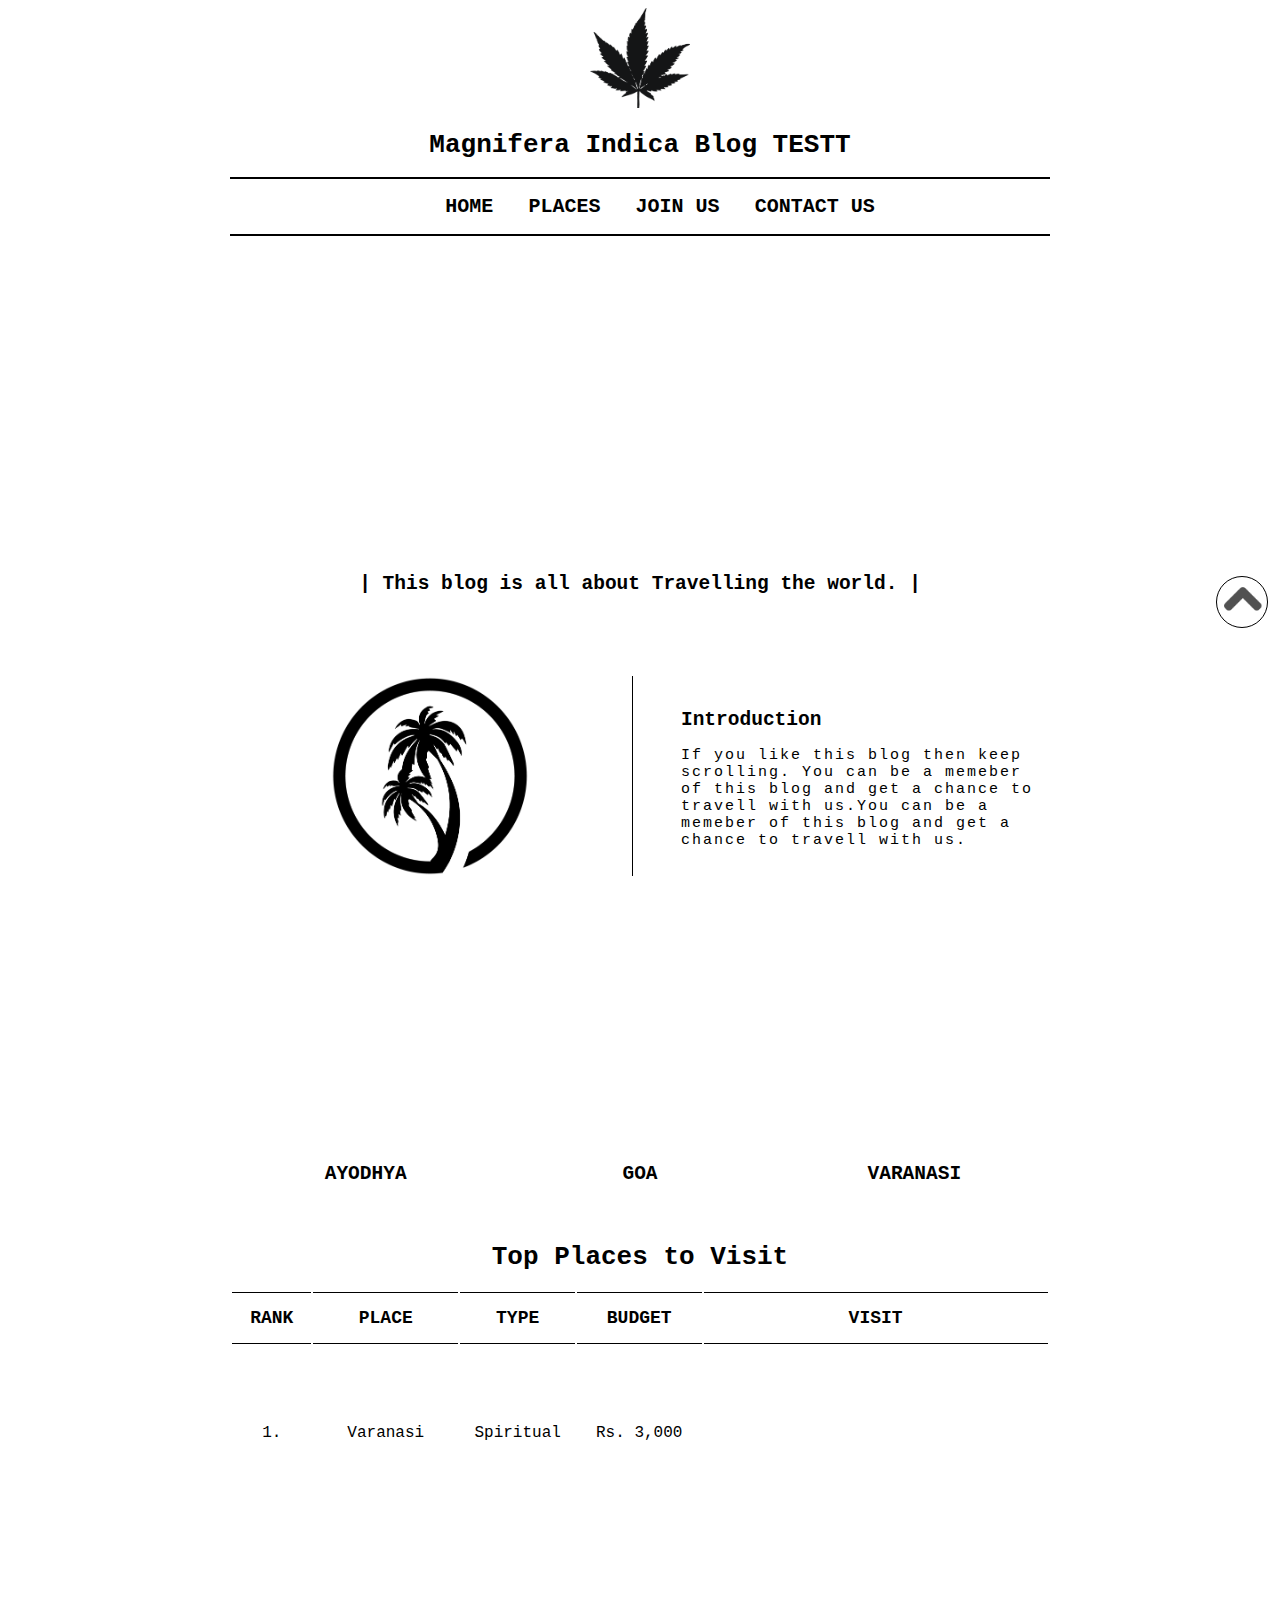
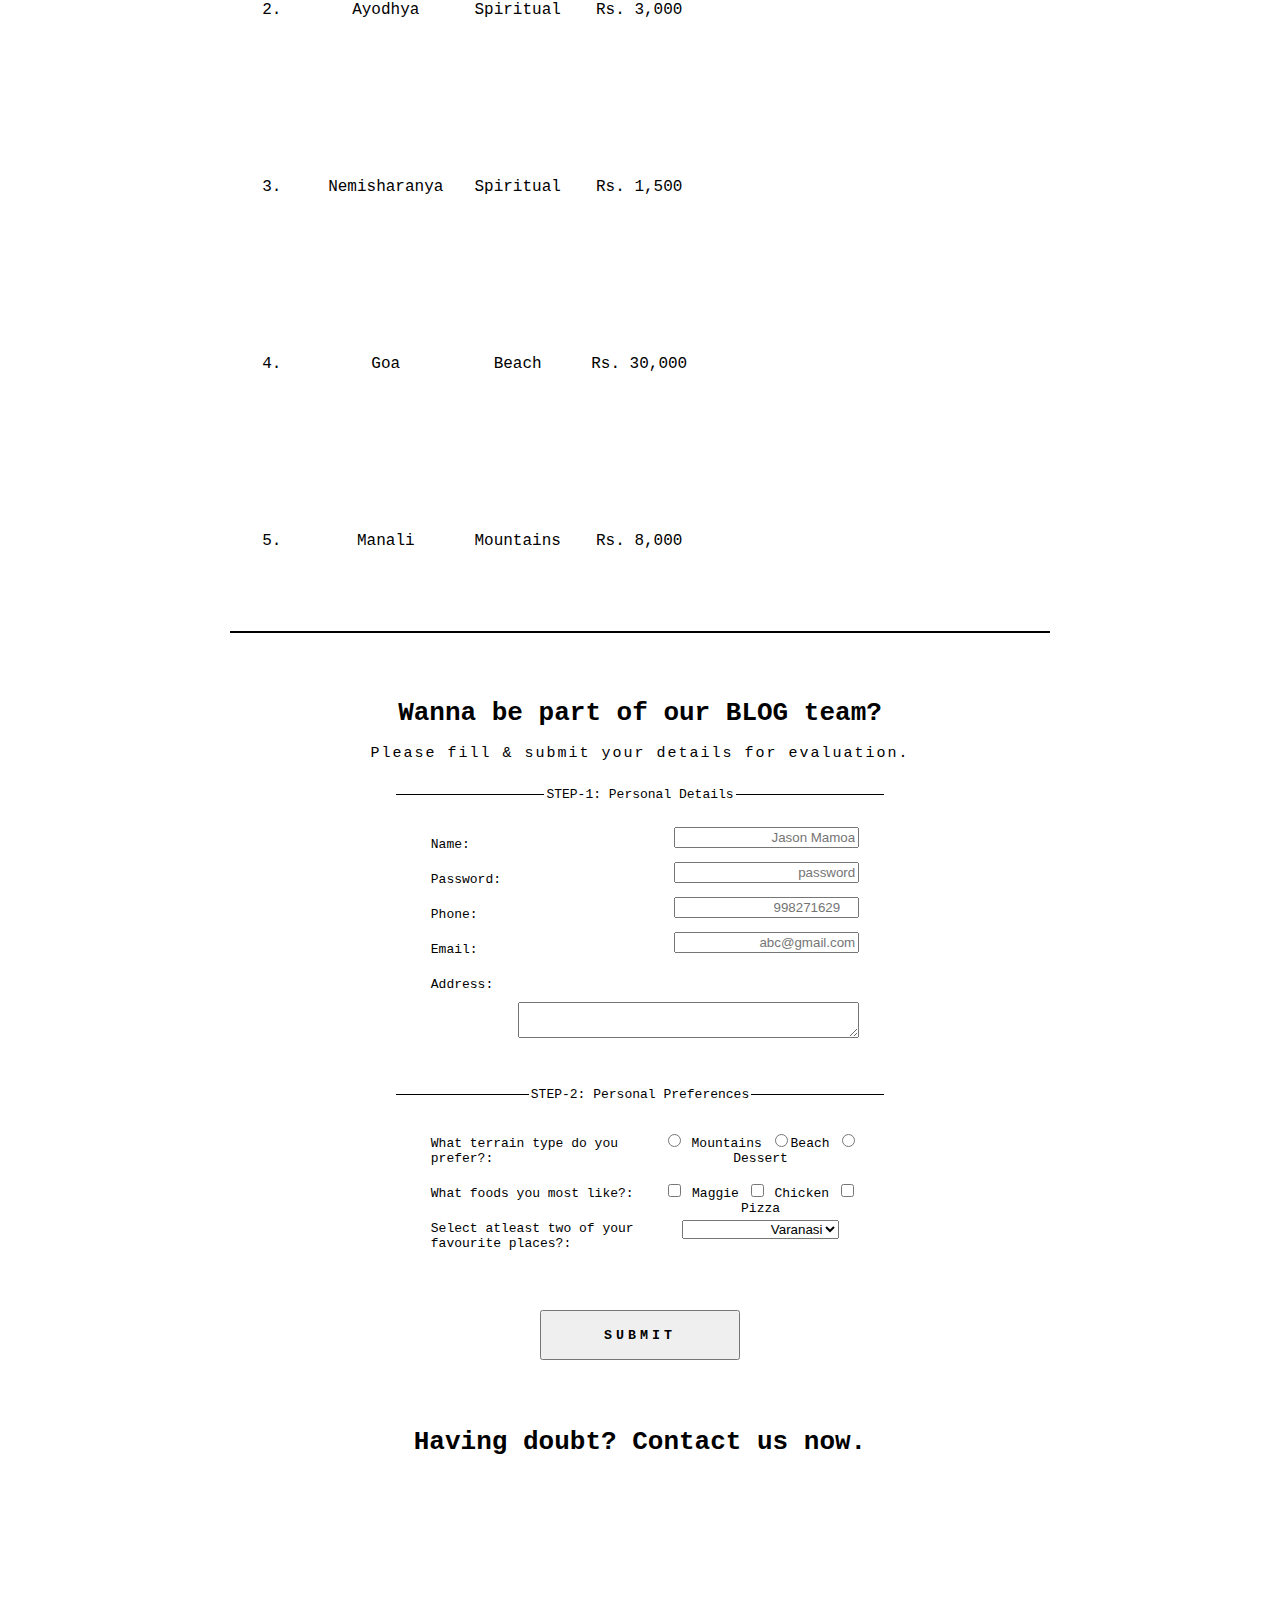
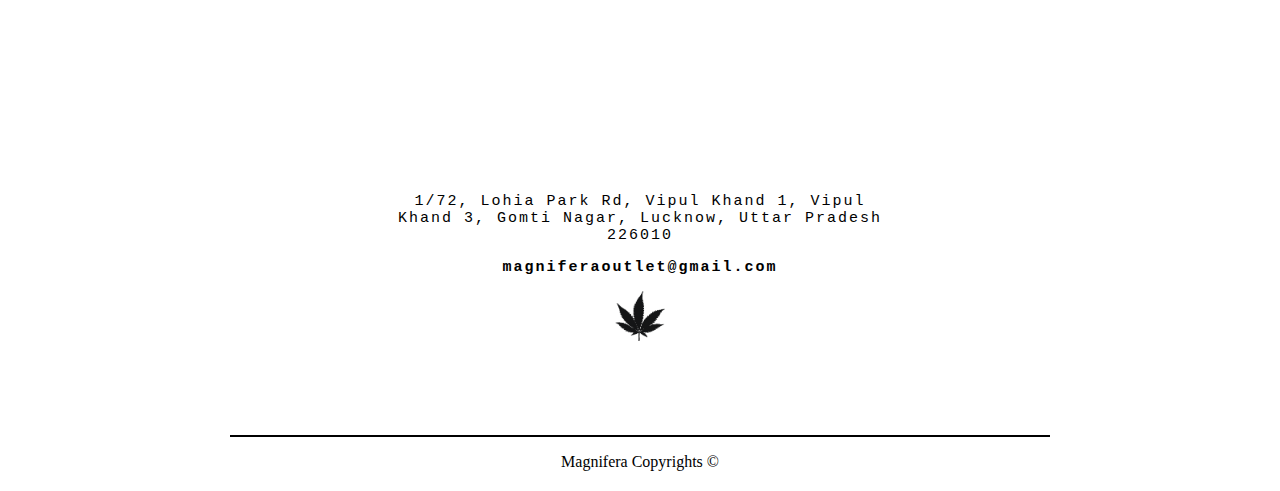
<file: index.html>
<!DOCTYPE html>
<html>
    <head>
        <title>Magnifera Indica Blog</title>
        <link href="style/styling.css" type="text/css" rel="stylesheet"> 
        <script src="js_tests/js_test.js"></script>
    </head>
    <body>
        <div id="floater">
            <a href="#heads"><img id="float-img" src="media/arrow-mini.png"></a>
            
        </div>
        <div class="wrapper">
            <header id="heads">
                <a href=""><img id="logo" src="media/weed-black.png"></a>
                <h1>Magnifera Indica Blog TESTT</h1>
                <div class="divider">
                </div>
                <nav>
                    <ul>
                        <li><a href="#">HOME</a></li>
                        <li><a href="#places-to-visit">PLACES</a></li>
                        <li><a href="#join-us">JOIN US</a></li>
                        <li><a href="#contact-us">CONTACT US</a></li>
                        <!--li><a href="">Search</a></li-->
                    </ul>
                </nav>
                <div class="divider">
                </div>
            </header>
            
            <div id="goto-home">
                <iframe id="feature" src="https://www.youtube.com/embed/nOz-kvCBqfQ" title="YouTube video player" frameborder="0" allow="accelerometer; autoplay; clipboard-write; encrypted-media; gyroscope; picture-in-picture" allowfullscreen></iframe>
                
                <h2>| This blog is all about Travelling the world. | </h2>
            </div> 
            <div id="intro">
                <div id="intro-img">
                    <img id="intro-img-img" src="media/coconut.png">
                </div>
                <div id="intro-caption">
                    <h2 id="intro-heading">Introduction</h2>
                    <p class="intro-para"></p>
                    <p class="intro-para">If you like this blog then keep scrolling. You can be a memeber of this blog and get a chance to travell with us.You can be a memeber of this blog and get a chance to travell with us.</p>
                </div>
            </div>
            <div id="vids">
                <div class="first-col">
                    <iframe class="v-v" src="https://www.youtube.com/embed/Z7LD-ocgQJ4?controls=0" title="YouTube video player" frameborder="0" allow="accelerometer; autoplay; clipboard-write; encrypted-media; gyroscope; picture-in-picture" allowfullscreen></iframe>
                    <h2>AYODHYA</h2>
                </div>
                <div class="first-col">
                    <iframe class="v-v" src="https://www.youtube.com/embed/Z7LD-ocgQJ4?controls=0" title="YouTube video player" frameborder="0" allow="accelerometer; autoplay; clipboard-write; encrypted-media; gyroscope; picture-in-picture" allowfullscreen></iframe>
                    <!--video class="v-v" src="media/goa.mp4" autoplay controls loop></video-->
                    <h2>GOA</h2>
                </div> 
                <div class="first-col">
                    <iframe class="v-v" src="https://www.youtube.com/embed/nOz-kvCBqfQ?controls=0" title="YouTube video player" frameborder="0" allow="accelerometer; autoplay; clipboard-write; encrypted-media; gyroscope; picture-in-picture" allowfullscreen></iframe>
                    <h2>VARANASI</h2>
                </div> 
            </div>
            
            <div id="places-to-visit">
                <h1>Top Places to Visit</h1>
                <table>
                    <tr>
                        <th>RANK</th>
                        <th>PLACE</th>
                        <th>TYPE</th>
                        <th>BUDGET</th>
                        <th>VISIT</th>
                    </tr>
                    <tr >
                        <td>1.</td>
                        <td>Varanasi</td>
                        <td>Spiritual</td>
                        <td>Rs. 3,000</td>
                        <td><iframe class="v-v" src="https://www.youtube.com/embed/nOz-kvCBqfQ?controls=0" title="YouTube video player" frameborder="0" allow="accelerometer; autoplay; clipboard-write; encrypted-media; gyroscope; picture-in-picture" allowfullscreen></iframe></td>
                    </tr>
                    <tr id="two">
                        <td>2.</td>
                        <td>Ayodhya</td>
                        <td>Spiritual</td>
                        <td>Rs. 3,000</td>
                        <td><iframe class="v-v" src="https://www.youtube.com/embed/nOz-kvCBqfQ?controls=0" title="YouTube video player" frameborder="0" allow="accelerometer; autoplay; clipboard-write; encrypted-media; gyroscope; picture-in-picture" allowfullscreen></iframe></td>
                    </tr>
                    <tr>
                        <td>3.</td>
                        <td>Nemisharanya</td>
                        <td>Spiritual</td>
                        <td>Rs. 1,500</td>
                        <td><iframe class="v-v" src="https://www.youtube.com/embed/nOz-kvCBqfQ?controls=0" title="YouTube video player" frameborder="0" allow="accelerometer; autoplay; clipboard-write; encrypted-media; gyroscope; picture-in-picture" allowfullscreen></iframe></td>
                    </tr>
                    <tr id="two">
                        <td>4.</td>
                        <td>Goa</td>
                        <td>Beach</td>
                        <td>Rs. 30,000</td>
                        <td><iframe class="v-v" src="https://www.youtube.com/embed/nOz-kvCBqfQ?controls=0" title="YouTube video player" frameborder="0" allow="accelerometer; autoplay; clipboard-write; encrypted-media; gyroscope; picture-in-picture" allowfullscreen></iframe></td>
                    </tr>
                    <tr>
                        <td>5.</td>
                        <td>Manali</td>
                        <td>Mountains</td>
                        <td>Rs. 8,000</td>
                        <td><iframe class="v-v" src="https://www.youtube.com/embed/nOz-kvCBqfQ?controls=0" title="YouTube video player" frameborder="0" allow="accelerometer; autoplay; clipboard-write; encrypted-media; gyroscope; picture-in-picture" allowfullscreen></iframe></td>
                    </tr>
                </table>
            </div>
            <div class="divider">
            </div>
            <div id="join-us">
                <h1>Wanna be part of our BLOG team?</h1>
                <p id="intro-para-new">Please fill & submit your details for evaluation.</p>
                <div id="form-wrapper">
                    <form action="result.html" method="get" id="join-us-form">
                    <fieldset>
                        <legend>
                            STEP-1: Personal Details
                        </legend>
                        
                        <label class="labels" for="name">
                            Name: 
                        </label>
                        <input type="text" name="u_name" placeholder="Jason Mamoa" id="name" required>
                        
                        <label class="labels" for="password">
                            Password: 
                        </label>
                        <input type="password" name="u_password" placeholder="password" id="password" required>
                        
                        <label class="labels" for="phone">
                            Phone:
                        </label>
                        <input type="number" name="u_phone" placeholder="998271629" id="phone" required>
                        
                        <label class="labels" for="email">
                            Email:
                        </label>
                        <input type="email" name="u_email" placeholder="abc@gmail.com" id="email" required>
                        <label class="labels" for="address">
                            Address:
                        </label>
                        <textarea name="u_address" id="address" row="20" cols="40" required></textarea>
                    </fieldset>
                    <fieldset>
                        <legend>
                            STEP-2: Personal Preferences
                        </legend>
                        
                        <label class="labels" for="place_type">
                            What terrain type do you prefer?:
                        </label>
                        <div class="radio-btns">
                            <input type="radio" name="place_type" id="place_type" value="mountains"> <span>Mountains</span>
                            <input type="radio" name="place_type" id="place_type" value="beach"><span>Beach</span>
                            <input type="radio" name="place_type" id="place_type" value="dessert"><span>Dessert</span>
                        </div>
                        
                        <label class="labels" for="foods">
                            What foods you most like?:
                        </label>
                        <div class="radio-btns">
                            <input type="checkbox" name="food" id="foods" value="maggie"> <span>Maggie</span>
                            <input type="checkbox" name="food" id="foods" value="chicken"> <span>Chicken</span>
                            <input type="checkbox" name="food" id="foods" value="pizza"> <span>Pizza</span>
                        </div>
                        
                        <label class="labels" for="fav_places">
                            Select atleast two of your favourite places?:
                        </label>
                        
                        <div class="radio-btns"> 
                            <select name="fav_palces" >
                                <option value="varanasi" name="fav_places">Varanasi</option>
                                <option value="ayodhya" name="fav_places">Ayodhya</option>
                                <option value="nemisharanya" name="fav_places">Nemisharanya</option>
                                <option value="goa" name="fav_places">Goa</option>
                                <option value="kasol" name="fav_places">kasol</option>
                                <option value="lucknow" name="fav_places">Lucknow</option>
                                <option value="manali" name="fav_places">Manali</option>
                            </select>
                        </div>
                    </fieldset>  
                    <div id="submit-btn">
                        <input type="submit" value="submit">
                    </div>
                </form>
                </div>
            </div>
            <div id="contact-us">
                <h1>Having doubt? Contact us now.</h1>
                <div id="map">
                    <iframe id="map-frame" src="https://www.google.com/maps/embed?pb=!1m18!1m12!1m3!1d3559.5620376616484!2d81.04017181499655!3d26.853878883152912!2m3!1f0!2f0!3f0!3m2!1i1024!2i768!4f13.1!3m3!1m2!1s0x399be250000000e3%3A0x2373b83b557aa7a2!2sTCS%20TQS%20LUCKNOW!5e0!3m2!1sen!2sin!4v1637742625406!5m2!1sen!2sin"  style="border:0;" allowfullscreen="" loading="lazy"></iframe>
                </div>
                <div id="address-text">
                    <p class="intro-para alignn">1/72, Lohia Park Rd, Vipul Khand 1, Vipul Khand 3, Gomti Nagar, Lucknow, Uttar Pradesh 226010</p>
                </div>
                <div id="address-text">
                    <p class="intro-para alignn color-black"><a href="mailto:magniferaoutlet@gmail.com">magniferaoutlet@gmail.com</a></p>
                </div>
                <div>
                    <img id="weed-footer-img" src="media/weed-black.png" width="50" height="50">
                </div>
            </div>
        </div>
        
        
        
        <footer>
            <div class="divider">
            </div>
            <div>
                <p>Magnifera Copyrights &copy</p>
            </div>
        </footer>
    </body>
</html>
</file>
<file: style/styling.css>
body{
    margin:auto;
    text-align: center;
}

h1,h2{
    color:black;
    font-family: monospace;
}

.wrapper{
    /*border:1px solid black;*/
    margin-left:18%;
    margin-right:18%;
}
#floater{
    position:fixed;
    margin-top:45%;
    float:right;
    margin-right:5%;
    margin-left:95%;
    vertical-align: bottom;
}
#float-img{
    position:fixed;
    float:right;
    border: 1px solid black;
    border-radius:100px;
    vertical-align: bottom;
    width:50px;
    height:50px;
}

#logo{
    margin-top:1%;
    width: 100px;
    height: 100px; 
}

.divider{
    border-top: 2px solid black;
}

ul{
   
}

li{
    font-size:20px;
    display:inline;
    padding-left: 2%;
    padding-right: 2%;
    font-weight: 800;
    font-family: monospace;   
}

a{
    color: black;
    text-decoration: none;
}

a:hover{
    text-decoration: underline;
}

#goto-home{
    margin-top:2%;
}

#feature{
    min-height:300px;
    width:100%;
}

#intro{
    
    height: 300px;
    width:100%;
    margin-top: 5%;
    vertical-align: middle;
}

#intro-img{
    margin-top: 5%;
    float: left;
    width:49%;
    vertical-align: middle;
    border-right: 1px solid black;
}

#intro-caption{
    width:45%;
    float:right;
    margin-top: 7%;
    margin-left:5%;
    
}

#intro-img-img{
    width:50%;
    height:50%;
    vertical-align: middle;
}

.intro-para{
    text-align: left;
    font-family: monospace;
    width: 100%;
    height:50%;
    font-size: 15px;
    letter-spacing: 2px;
    
    
}
#intro-heading{
    text-align: left;
}

#vids{
    margin-top: 7%;
    width:100%;
    
}

.first-col{
    width:33%;
    display:inline-block;
}

.v-v{
    width:80%;  
}

#places-to-visit{
    margin-top:5%;
    width:100%;
    
    
}

table{

    margin-top: 2%;
    width:100%;
    font-family: monospace;
    font-size: 16px;
    
}
.table-img{
    width:5%;
    height:10%;
    border:2px solid black;
}
td{
    padding: 10px;
} 

tr:hover{
    background-color:floralwhite; 
}

th{
   border-top: 1px solid black; 
    border-bottom: 1px solid black;
    padding: 15px;
    font-size:18px;
    
}

#two{

}

#join-us{
    margin-top:8%;
    text-align: center;
  
}

#form-wrapper{
    
    text-align: center;
    margin-left: 20%;
    margin-right: 20%;
    font-family: monospace;
}

#join-us-form{
    text-align: center;
}
#intro-para-new{
    text-align: center;
    font-family: monospace;  
    font-size: 15px;
    letter-spacing: 2px;
}

fieldset{
    margin-top:5%;
    text-align: center;
    border-left: none;
    border-right: none;
    border-bottom: none;
    border-top: 1px solid black;
    padding:5%;
    margin-bottom:5%;
    
}

.labels{
    float: left;
    clear:left;
    margin:10px;
    width: 50%;
    text-align: left;
    
}

input[type="text"]{
    float:right;
    text-align: right;
    
}
input[type="password"]{
    float:right;
    text-align: right;
}

input[type="number"]{
    float:right;
    text-align: right;
}
input[type="email"]{
    float:right;
    text-align: right;
}

textarea{
    float:right;
    text-align: right;
}

.radio-btns{
    width:45%;
    margin-top: 1%;
    float:right;
    
}
input[type="radio"]{
    text-align: right;
}

select{
    width:80%;
    text-align: right;
    
}

#submit-btn{
    
}

input[type="submit"]{
    width:200px;
    height:50px;
    font-family: monospace;
    font-weight: 800;
    letter-spacing: 4px;
    text-transform: uppercase;
    margin-bottom: 10%;
}

input[type="submit"]:hover{
    width:200px;
    height:50px;
    font-family: monospace;
    font-weight: 800;
    letter-spacing: 4px;
    text-transform: uppercase;
    color:white;
    background-color: black;
    
}

#map{

}

#map-frame{
    width:90%;
    height:300px;
}
#address-text{
    margin-left:20%;
    margin-right:20%;

}

.alignn{
    text-align: center;
    
}

.color-black{
    color:black;
    font-weight: 800;
}

footer{
    margin-top:7%;
    margin-left:18%;
    margin-right:18%;
}


/*video{
    width:100%;
    height:50%;
}
</file>
